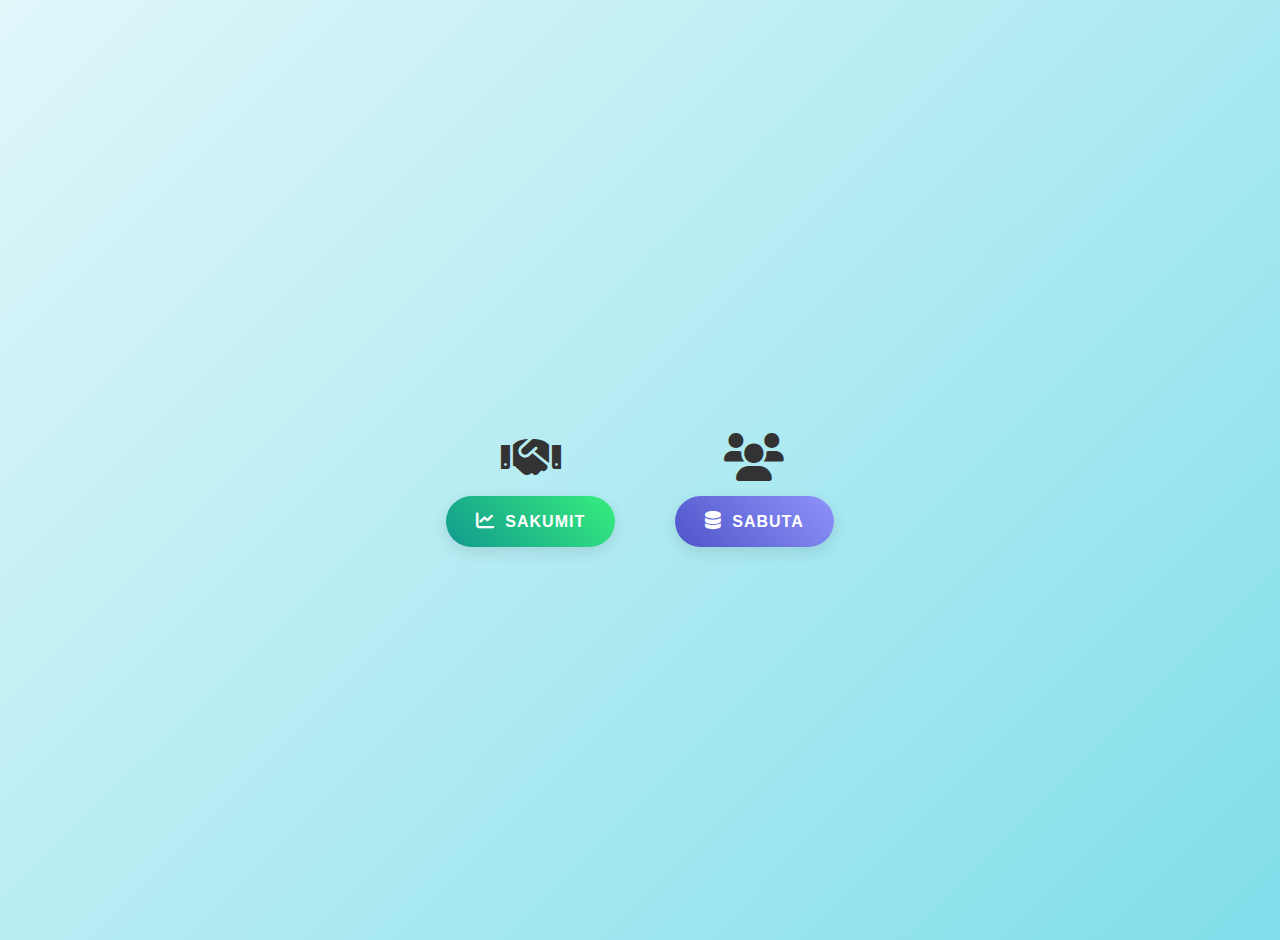
<file: index.html>
<!DOCTYPE html>
<html lang="en">
<head>
    <meta charset="UTF-8">
    <meta name="viewport" content="width=device-width, initial-scale=1.0">
    <link rel="stylesheet" href="https://cdnjs.cloudflare.com/ajax/libs/font-awesome/6.0.0/css/all.min.css">
    <link rel="stylesheet" href="style.css">
    <link rel="icon" href="Logo_BPS_1.png" type="image">
    <title>Portal Layanan Statistik</title>   
    <style>
        .top-icon {
            text-align: center;
            margin-bottom: 15px;
        }
        .top-icon i {
            font-size: 3rem;
            color: #333;
        }
        .button-group {
            display: inline-block;
            margin: 0 20px;
        }
    </style>
</head>
<body>

    <div class="page-header">
        <h1 class="page-title"></h1>
    </div>
    
    <div class="button-container">
        <div class="button-group">
            <div class="top-icon">
                <i class="fas fa-handshake"></i>
            </div>
            <a href="http://localhost/sakumit/" class="modern-button sakumit">
                <span class="button-icon"><i class="fas fa-chart-line"></i></span>
                Sakumit
            </a>
        </div>

        <div class="button-group">
            <div class="top-icon">
                <i class="fas fa-users"></i>
            </div>
            <a href="http://localhost/sabuta/" class="modern-button sabuta">
                <span class="button-icon"><i class="fas fa-database"></i></span>
                Sabuta
            </a>
        </div>
    </div>
</body>
</html>
</file>
<file: style.css>
body {
  font-family: "Segoe UI", Tahoma, Geneva, Verdana, sans-serif;
  display: flex;
  flex-direction: column;
  justify-content: center;
  align-items: center;
  min-height: 100vh;
  background-color: #f5f5f5;
  margin: 0;
  padding: 20px;
  background: linear-gradient(135deg, #e0f7fa 0%, #b2ebf2 50%, #80deea 100%);
}

.page-header {
  margin-bottom: 40px;
  transform: translateY(-30px);
  text-align: center;
  width: 100%;
  animation: slideDown 1s ease-out;
}

@keyframes slideDown {
  from { transform: translateY(-40px); opacity: 0; }
  to { transform: translateY(-30px); opacity: 1; }
}

.page-title {
  font-size: 33px;
  font-weight: bold;
  color: #11998e;
  text-transform: uppercase;
  letter-spacing: 1px;
  margin: 0;
  padding: 0;
}

.button-container {
  display: flex;
  gap: 20px;
  flex-wrap: wrap;
  justify-content: center;
}

.modern-button {
  position: relative;
  padding: 15px 30px;
  border: none;
  border-radius: 50px;
  font-size: 16px;
  font-weight: 600;
  text-transform: uppercase;
  letter-spacing: 1px;
  cursor: pointer;
  transition: all 0.3s ease;
  box-shadow: 0 5px 15px rgba(0, 0, 0, 0.1);
  overflow: hidden;
  color: white;
  text-decoration: none;
  display: inline-flex;
  align-items: center;
  justify-content: center;
}

.modern-button::before {
  content: "";
  position: absolute;
  top: 0;
  left: 0;
  width: 100%;
  height: 100%;
  background: linear-gradient(
    45deg,
    transparent,
    rgba(255, 255, 255, 0.3),
    transparent
  );
  transform: translateX(-100%);
  transition: transform 0.6s ease;
}

.modern-button:hover {
  transform: translateY(-3px);
  box-shadow: 0 8px 20px rgba(0, 0, 0, 0.2);
}

.modern-button:hover::before {
  transform: translateX(100%);
}

.sabuta {
  background: linear-gradient(45deg, #4e54c8, #8f94fb);
}

.sakumit {
  background: linear-gradient(45deg, #11998e, #38ef7d);
}

.button-icon {
  margin-right: 10px;
  font-size: 18px;
}

@media (max-width: 600px) {
  .button-container {
    flex-direction: column;
  }

  .modern-button {
    width: 100%;
  }
}
</file>
